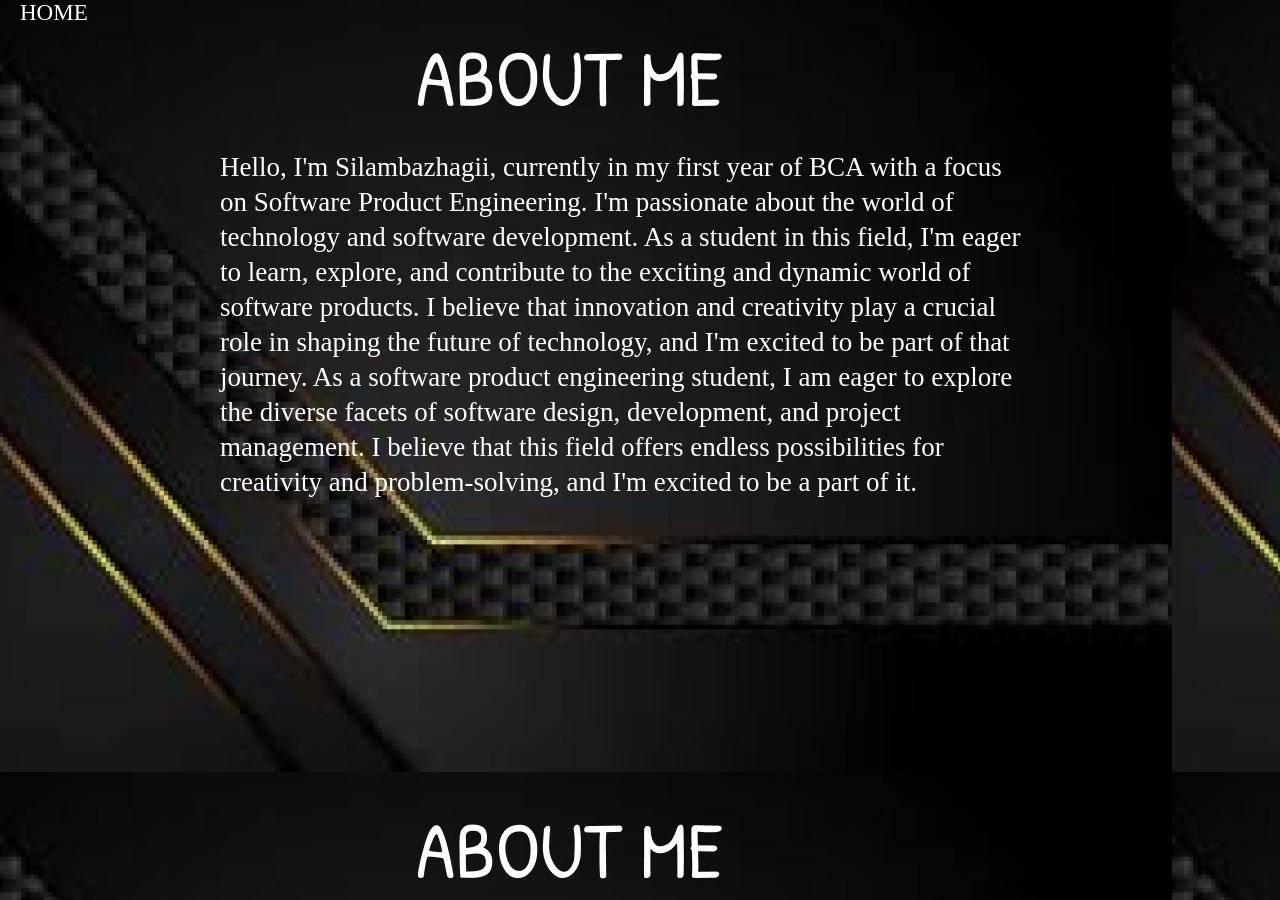
<file: aboutMe.html>
<!DOCTYPE html>
<html lang="en">
<head>
    <meta charset="UTF-8">
    <meta name="viewport" content="width=device-width, initial-scale=1.0">
    <title>aboutMe</title>
    <link rel="stylesheet" href="styles.css">
</head>
<body class="aboutMe">
    <DIV class="navBar3">
        <a href="index.html" class="about_home">HOME</a>
    </DIV>
    <div class="para">
        <p>
            Hello, I'm Silambazhagii, currently in my first year of BCA with a focus on Software Product Engineering. I'm passionate about the world of technology and software development. As a student in this field, I'm eager to learn, explore, and contribute to the exciting and dynamic world of software products. I believe that innovation and creativity play a crucial role in shaping the future of technology, and I'm excited to be part of that journey. As a software product engineering student, I am eager to explore the diverse facets of software design, development, and project management. I believe that this field offers endless possibilities for creativity and problem-solving, and I'm excited to be a part of it.
        </p>
    </div>
</body>
</html>
</file>
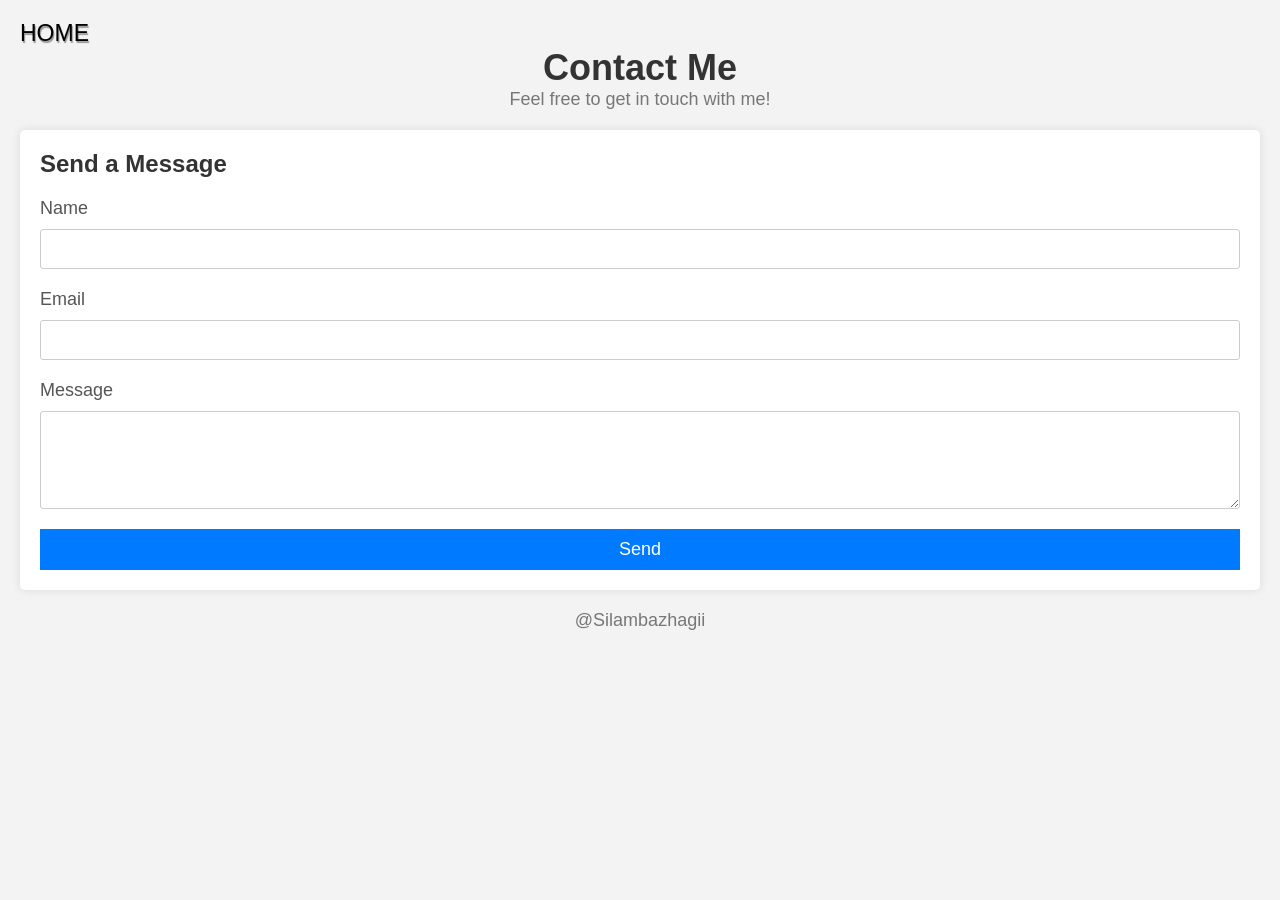
<file: contact.html>
<!DOCTYPE html>
<html lang="en">
<head>
    <meta charset="UTF-8">
    <meta name="viewport" content="width=device-width, initial-scale=1.0">
    <title>Contact - Silambazhagii</title>
    <link rel="stylesheet" href="styles.css">
</head>
<body class="contact-body">
    <DIV class="navBar4">
        <a href="index.html" class="contact_home">HOME</a>
    </DIV>
    <header>
        <h1 class="cont">Contact Me</h1>
        <p class="pa">Feel free to get in touch with me!</p>
    </header>

    <section class="contact-form">
        <h2>Send a Message</h2>
        <form action="process_contact.php" method="post">
            <label for="name">Name</label>
            <input type="text" id="name" name="name" required>

            <label for="email">Email</label>
            <input type="email" id="email" name="email" required>

            <label for="message">Message</label>
            <textarea id="message" name="message" rows="4" required></textarea>

            <button type="submit" class="buto">Send</button>
        </form>
    </section>

    <footer>
        <p class="pa">@Silambazhagii</p>
    </footer>
</body>
</html>
</file>
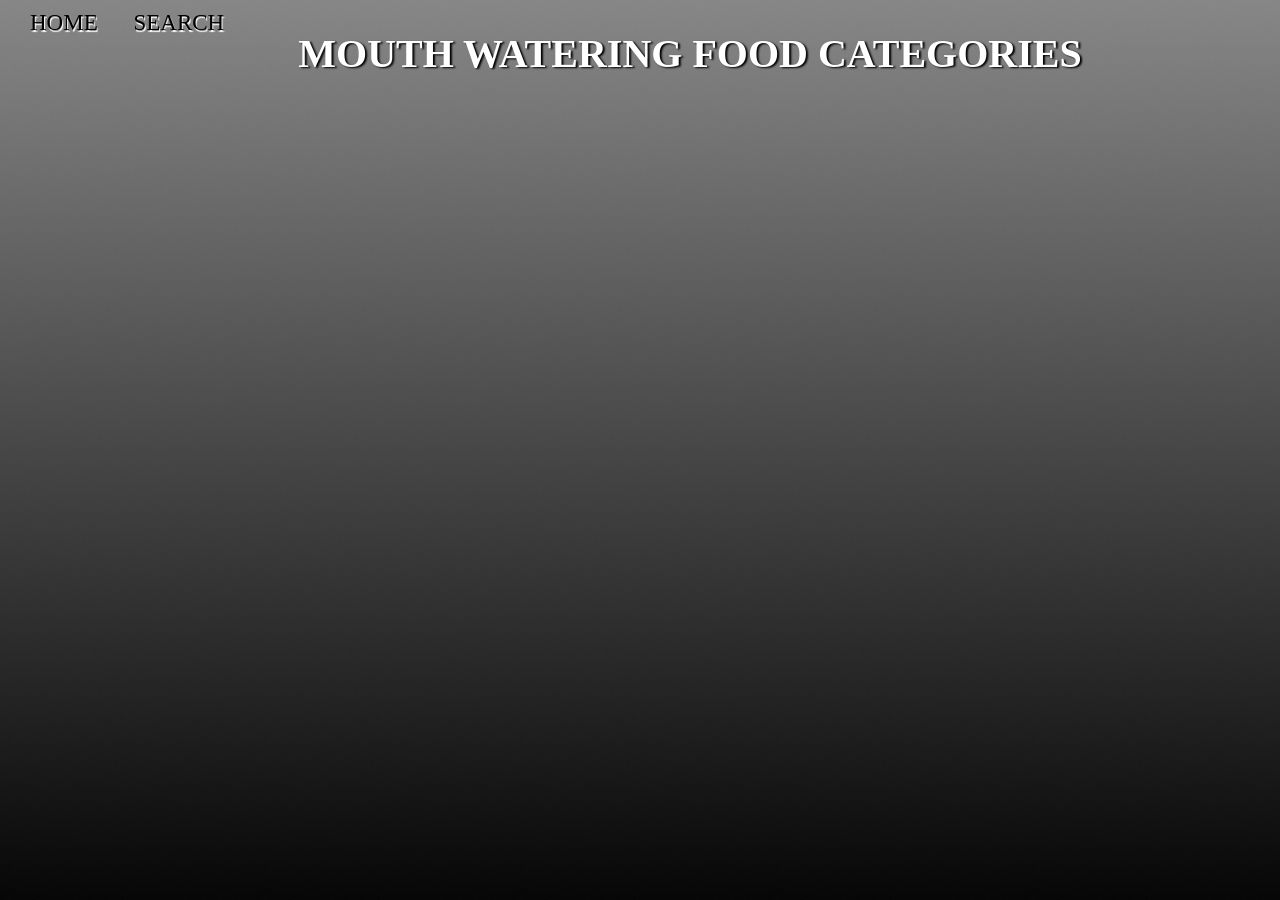
<file: menu.html>
<!DOCTYPE html>
<html lang="en">
<head>
    <meta charset="UTF-8">
    <meta name="viewport" content="width=device-width, initial-scale=1.0">
    <title>menu</title>
    <link rel="stylesheet" href="styles.css">
</head>
<body class="menu-body">
    <DIV class="navBar1">
        <a href="index.html" class="rand_home">HOME</a>
        <a href="search.html" class="rand_search">SEARCH</a>
    </DIV>
    <div class="top">MOUTH WATERING FOOD CATEGORIES</div>
    <div class="main"></div>
    <script src="menu.js"></script>
</body>
</html>
</file>
<file: styles.css>
* {
    margin: 0;
    padding: 0;
    box-sizing: border-box;
}

.body1 {
    background-image: Url("home-bg.png");
    background-size: 100%;
    background-repeat: no-repeat;
}

.nav {
    margin-left: 400px;
    display: flex;
    list-style-type: none;
}

.nav a {
    text-decoration: none;
    font-size: 30px;
    color: white;
    margin-left: 30px;
}

a:hover {
    color: rgb(212, 190, 190);
    text-shadow: 1px 2px 1px black;
}

.contact-body {
    font-family: Arial, sans-serif;
    background-color: #f3f3f3;
    padding: 20px;
}

header {
    text-align: center;
    margin-bottom: 20px;
}

.cont {
    font-size: 36px;
    color: #333;
}

.pa {
    color: #777;
    font-size: 18px;
}

.contact-form {
    background-color: #fff;
    padding: 20px;
    box-shadow: 0 0 10px rgba(0, 0, 0, 0.1);
    border-radius: 5px;
}

h2 {
    font-size: 24px;
    color: #333;
    margin-bottom: 20px;
}

form {
    display: flex;
    flex-direction: column;
}

label {
    font-size: 18px;
    color: #555;
    margin-bottom: 10px;
}

#name,
#email,
#message {
    padding: 10px;
    font-size: 16px;
    border: 1px solid #ccc;
    border-radius: 3px;
    margin-bottom: 20px;
}

textarea {
    resize: vertical;
}

.buto {
    background-color: #007BFF;
    color: #fff;
    border: none;
    padding: 10px 20px;
    font-size: 18px;
    cursor: pointer;
}

.buto:hover {
    background-color: #0056b3;
}

footer {
    text-align: center;
    margin-top: 20px;
    color: #777;
}

h1 {
    color: white;
}

.search-body {
    background-image: url("search.png");
    font-family: Arial, sans-serif;
    background-repeat: no-repeat;
    background-size: 100%;
}

.search-bar {
    background-color: white;
    height: 50px;
    width: 500px;
    border-radius: 100px;
    margin-top: 180px;
    margin-left: 400px;
    font-size: 23px;
    padding: 25px;
    border: 2px solid black;
}

.logo {
    display: flex;
}

.icon {
    width: 35px;
    height: 40px;
    margin-top: 187px;
    margin-left: -70px;
}

.have-searched {
    margin-top: 20px;
    color: white;
    font-size: 47px;
    text-align: center;
}

.pic {
    margin-top: 20px;
    height: 230px;
    width: 350px;
    margin-left: 300px;
    border-radius: 15px;

}

.image_src {
    margin-top: 50px;
    height: 300px;
    width: 400px;
    border-radius: 15px;
}

.eye {
    position: absolute;
    height: 150px;
    margin-left: 30px;
}

#ing-btn {
    background-color: white;
    color: black;
    border: 2px solid black;
    font-size: 20px;
    border-radius: 100px;
    display: flex;
    align-items: center;
    text-align: center;
    padding: 10px;
    width: 220px;
    height: 50px;
    margin-top: -100px;
    margin-left: 677px;
}

.container {
    margin-left: 607px;
    height: fit-content;
    width: fit-content;
    color: white;
    display: flex;
    align-items: center;
    justify-content: center;
    font-size: 20px;
}

#ing-btn:hover {
    cursor: pointer;
    color: white;
    border: 1px solid white;
    background-color: #4A4A4A;
}

#ingredient-btn {
    background-color: white;
    color: black;
    border: 2px solid black;
    font-size: 20px;
    border-radius: 100px;
    display: flex;
    align-items: center;
    text-align: center;
    padding: 10px;
    width: 220px;
    height: 50px;
    margin-top: 200px;
    margin-right: 400px;
}

#ingredient-btn:hover {
    cursor: pointer;
    color: white;
    border: 1px solid white;
    background-color: #4A4A4A;
}

.aboutMe {
    background-image: url("About\ Me.png");
}

.rtarrow {
    cursor: pointer;
    margin-top: -200px;
    margin-left: 970px;
}

.para {
    margin-top: 150px;
    margin-left: 220px;
    font-size: 27px;
    width: 810px;
    color: white;
    line-height: 35px;
}

.rand-body {
    background-repeat: no-repeat;
    display: block;
    font-family: Arial, sans-serif;
    display: flex;
    align-items: center;
    text-align: center;
    background-image: url("Random\ choice.png");
    background-size: cover;
}

.item-name {
    font-family: Arial, sans-serif;
    margin-top: 10PX;
    color: white;
    font-weight: bolder;
    font-size: 40px;
    line-height: 37px;
    text-shadow: 5px 3px 1px black;
}

.center {
    width: 1000px;
    height: 400px;
    align-items: center;
    justify-content: center;
    margin-left: 150px;
    margin-top: 50px;
    display: flex;
}

.right {
    margin-top: 230px;
    margin-left: 80px;
    cursor: pointer;
}

.left {
    margin-top: 230px;
    margin-right: 80px;
    cursor: pointer;
}

.ac {
    justify-content: center;
    display: flex;
}

.area {
    font-size: 40px;
    color: white;
    text-shadow: 2px 1px 2px black;
}

.category {
    color: white;
    font-size: 40px;
    /* margin-top: 100px; */
    text-shadow: 2.2px 2px 1px black;
    margin-left: 30px;
}

.main1 {
    margin-top: 180px;
}

.menu-body {
    background-repeat: no-repeat;
    overflow-y: scroll;
    background-image: url("Menu.png");
    background-size: cover;
}

.main {
    display: grid;
    grid-template-columns: repeat(3, 1fr);
    gap: 30px;
    margin: 30px;
}

.cart {
    border: 3px solid black;
    border-radius: 10px;
    font-size: x-small;
    text-align: center;
    padding: 3px;
    box-shadow: 5px 5px 15px rgba(0, 0, 0, 0.6);
    transform: scale(0.99);
}

.title {
    font-size: 30px;
    text-shadow: 2px 1px 2px black;
    color: white;
}

.description {
    font-family: Arial, Helvetica, sans-serif;
    line-height: 23px;
    color: white;
    font-size: 15px;
}

.cart:hover {
    background-color: rgb(82, 82, 82);
    cursor: pointer;
}

.top {
    font-family: cursive;
    margin-top: 30px;
    font-size: 40px;
    display: flex;
    text-shadow: 2px 1px 2px black;
    color: white;
    justify-content: center;
    margin-left: 100px;
    font-weight: 800;
}

.modal {
    position: fixed;
    top: 50%;
    left: 50%;
    transform: translate(-50%, -50%) scale(0);
    transition: transform 0.3s ease-in-out;
    background: rgba(161, 161, 161, 0.5);
    z-index: 10;
    width: 40vw;
    height: 70vh;
    border-radius: 20px;
}

.modal-header {
    padding: 10px 15px;
    display: flex;
    justify-content: space-between;
    align-items: center;
    border-bottom: 1px solid white;
}

.modal.active {
    transform: translate(-50%, -50%) scale(1);
}

.modal-header .title {
    font-size: 1.25rem;
    font-weight: bold;
}

.modal-header .close-button {
    cursor: pointer;
    border: none;
    outline: none;
    background: none;
    font-size: 1.25em;
    font-weight: bold;
}

.modal-body {
    padding: 10px 15px;
}


#overlay {
    position: fixed;
    opacity: 0;
    transition: opacity 200ms ease-in-out;
    top: 0;
    bottom: 0;
    left: 0;
    right: 0;
    background-color: rgba(0, 0, 0, 0.8);
    pointer-events: none;
    z-index: 9;
}

#overlay.active {
    opacity: 1;
}

#popupImage {
    margin-left: 10%;
    width: 30vw;
    height: 40vh;
    margin-top: 20px;
    border-radius: 20px;
}

.popup-text {
    color: rgb(255, 255, 255);
    text-shadow: 1px 2px 1px black;
    text-align: center;
    font-size: 0.9rem;
    margin-top: 1%;
}

.navBar {
    position: absolute;
    margin-top: -370px;
    font-size: 27px;
    margin-left: 30px;
    cursor: pointer;
}

.navBar2 {
    position: absolute;
    margin-top: 20px;
    font-size: 27px;
    cursor: pointer;
}

.navBar1 {
    position: absolute;
    margin-top: -20px;
    font-size: 23px;
    cursor: pointer;
}

.rand_search,
.rand_home {
    color: rgb(0, 0, 0);
    text-shadow: 1px 2px 1px white;
    list-style-type: none;
    text-decoration: none;
    margin-left: 30px;
}

.rand_search1,
.rand_home1 {
    color: rgb(0, 0, 0);
    text-shadow: 1px 2px 1px white;
    list-style-type: none;
    text-decoration: none;
    margin-left: 30px;
}

.search_menu,
.search_home {
    list-style-type: none;
    text-decoration: none;
    margin-left: 30px;
    color: white;
    text-shadow: 1px 2px 1px black;
}

.search_menu:hover {
    color: rgb(177, 174, 174);
    text-shadow: 1px 2px 1px rgb(255, 255, 255);

}

.search_home:hover {
    color: rgb(177, 174, 174);
    text-shadow: 1px 2px 1px rgb(255, 255, 255);
}

.rand_search:hover {
    color: white;
    text-shadow: 1px 2px 1px black;
}

.rand_home:hover {
    color: white;
    text-shadow: 1px 2px 1px black;
}

.rand_search1:hover {
    color: white;
    text-shadow: 1px 2px 1px black;
}

.rand_home1:hover {
    color: white;
    text-shadow: 1px 2px 1px black;
}

.navBar3 {
    position: absolute;
    font-size: 23px;
    cursor: pointer;
    margin-top: -150px;
    margin-left: 20px;
}

.navBar4 {
    font-size: 23px;
    cursor: pointer;
    text-shadow: 1px 2px 1px rgb(147, 147, 147);

}

.contact_home {
    font-size: 23px;
    color: black;
    list-style-type: none;
    text-decoration: none;
}

.about_home {
    color: white;
    list-style-type: none;
    text-decoration: none;
}

.contact_home:hover {
    color: black;
    text-shadow: 1px 2px 1px rgb(95, 94, 94);
}

@media only screen and (max-width: 600px) {
    .nav {
        margin-left: 0px;
        display: flex;
        justify-content: center;
        align-items: center;
    }

    .nav a {
        font-size: 11px;
        margin-left: 20px;
    }

    .rand_home,
    .rand_search {
        margin-top: -15px;
        display: block;
        font-size: 15px;
        margin-left: 10px;
    }

    .body1 {
        overflow: hidden;
        background-image: url(Home\ Page\ respon.png);
        background-size: cover;
    }

    .top {
        font-size: 20px;
        margin-left: 100px;
    }

    .main {
        display: flex;
        justify-content: center;
        align-items: center;
        display: block;
    }

    .image_src {
        margin-top: 20px;
        display: inline-block;
        width: 150px;
        height: 150px;
    }

    .aboutMe {
        overflow: hidden;
        background-image: url("About\ Me\ respon.png");
        background-repeat: no-repeat;
    }

    .para {
        margin-top: 100px;
        display: flex;
        justify-content: center;
        align-items: center;
        width: 300px;
        line-height: 20px;
        margin-left: 15%;
        font-size: 18px;

    }

    .rand-body {
        overflow: hidden;
        background-image: url('Random\ choice\ respon.png');
        background-attachment: fixed;
    }

    .center {
        margin: 0;
        padding: 0;
    }

    .left,
    .right {
        width: 40px;
    }

    .left {
        margin-right: 0px;
        margin-top: 180px;
    }

    .right {
        margin-left: 2px;
        margin-top: 180px;
    }

    .area,
    .category {
        font-size: 20px;
    }

    .item-name {
        font-size: 30px;
    }

    .main1 {
        width: 200px;
        margin-top: 80px;
    }

    .rand_home1,
    .rand_search1 {
        font-size: 15px;
        display: block;
        margin-left: 0;
    }

    .rand_home1 {
        margin-top: 200px;
    }

    .navBar3 {
        margin-top: -117px;
        text-shadow: 1px 2px 1px rgb(255, 255, 255);
    }

    .contact_home {
        font-size: 20px;
    }

    .search-body {
        background-image: url('search\ respon.png');
        background-size: cover;
        background-attachment: fixed;
        overflow: hidden;
    }

    .search_home,
    .search_menu {
        font-size: 15px;
        justify-content: space-between;
    }

    .navBar2 {
        margin-top: 20%;
    }

    .search_home {
        margin-top: 100px;
    }

    .search-bar {
        margin-top: 40%;
        margin-left: 30%;
        font-size: 14px;
        width: 200px;
        display: flex;
        height: 20px;
        justify-content: center;
        align-items: center;
    }

    .icon {
        width: 15px;
        height: 18px;
        margin-left: -25px;
        margin-top: 45%;
    }

    .pic {
        height: 100px;
        width: 100px;
        margin-left: 30%;
    }

    .eye {
        display: none;

    }

    .rtarrow {
        position: fixed;
        margin: 0;
        width: 20px;
        margin-left: 80%;
        margin-top: -30%;
    }

    .have-searched {
        margin-top: 23px;
        font-size: 25px;
        display: block;
        justify-content: center;
    }

    #ing-btn {
        margin: 0;
        margin-top: 7%;
        width: 150px;
        height: 30px;
        font-size: 11px;
        margin-left: 25%;
    }

    .modal {
        width: 70vw;
        height: 70vh;
    }

    #popupImage {
        width: 40vw;
        height: 30vh;
        margin-left: 17%;
    }

    .popup-text {
        font-size: 0.8rem;
    }

}
</file>
